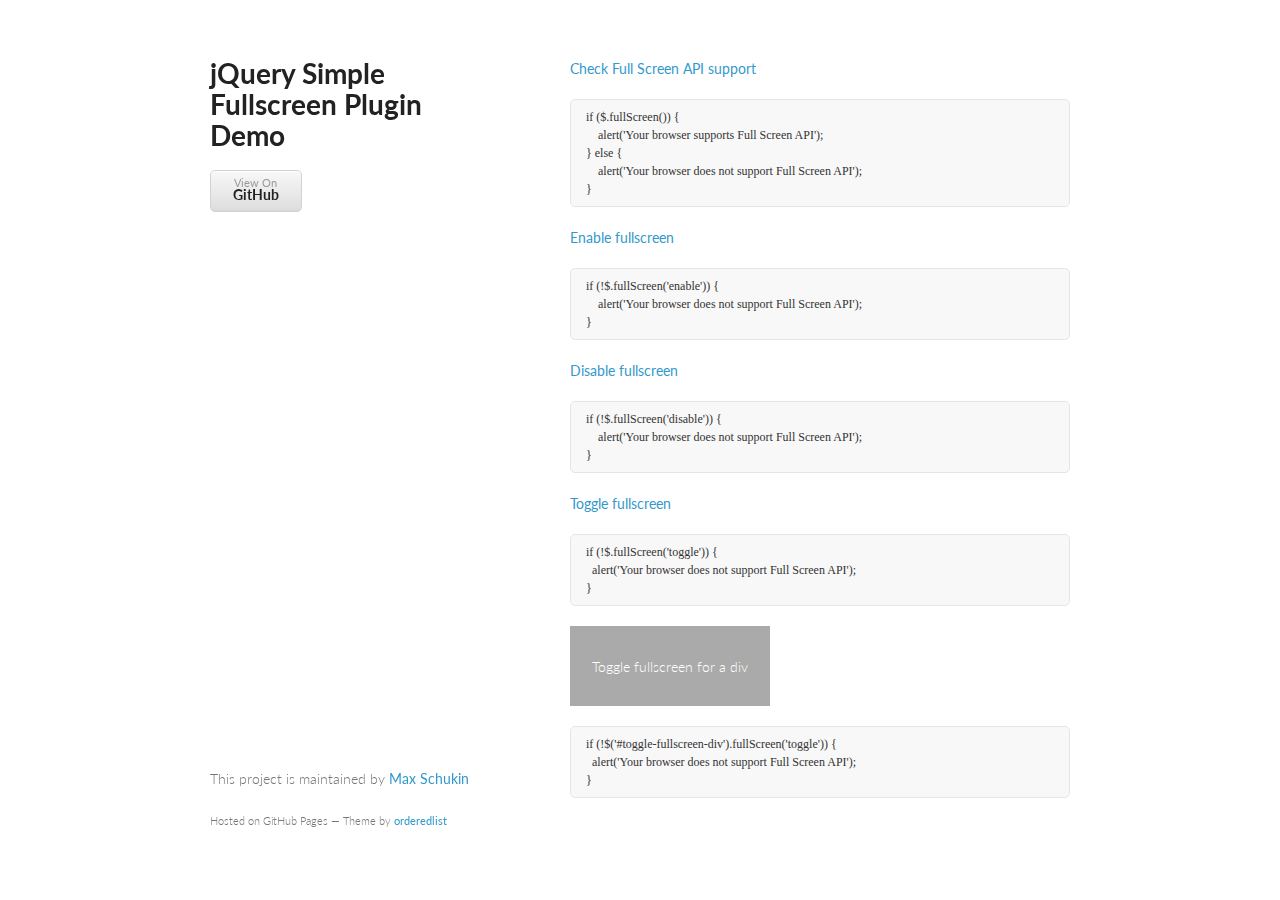
<file: index.html>
<!doctype html>
<html>
  <head>
    <meta charset="utf-8">
    <meta http-equiv="X-UA-Compatible" content="chrome=1">
    <title>jQuery Simple Fullscreen Plugin Demo</title>
    <link rel="stylesheet" href="stylesheets/styles.css">
    <link rel="stylesheet" href="stylesheets/pygment_trac.css">
    <meta name="viewport" content="width=device-width, initial-scale=1, user-scalable=no">
    <meta name="google-site-verification" content="E9n3cWxGTa8a_uKlfTa5cOXahX1bcuKfyHyzXw7EJ60" />
    <!--[if lt IE 9]>
    <script src="//html5shiv.googlecode.com/svn/trunk/html5.js"></script>
    <![endif]-->
  </head>
  <body>
    <div class="wrapper">
      <header>
        <h1>jQuery Simple Fullscreen Plugin Demo</h1>
        <ul>
          <li><a href="https://github.com/rumf/jQuery-fullscreen-plugin">View On <strong>GitHub</strong></a></li>
        </ul>
      </header>
      <section>
          <p>
            <a id="check-support" href="#">Check Full Screen API support</a>
            <pre>
if ($.fullScreen()) {
    alert('Your browser supports Full Screen API');
} else {
    alert('Your browser does not support Full Screen API');
}</pre>
          </p>
          <p>
            <a id="go-fullscreen" href="#">Enable fullscreen</a>
            <pre>
if (!$.fullScreen('enable')) {
    alert('Your browser does not support Full Screen API');
}</pre>
          </p>
          <p>
            <a id="go-normal" href="#">Disable fullscreen</a>
          <pre>
if (!$.fullScreen('disable')) {
    alert('Your browser does not support Full Screen API');
}</pre></p>
          <p>
            <a id="toggle-fullscreen" href="#">Toggle fullscreen</a>
          <pre>
if (!$.fullScreen('toggle')) {
  alert('Your browser does not support Full Screen API');
}</pre></p>
          <p>
            <div class="link" id="toggle-fullscreen-div">Toggle fullscreen for a div</div>
          <pre>
if (!$('#toggle-fullscreen-div').fullScreen('toggle')) {
  alert('Your browser does not support Full Screen API');
}</pre></p>

      </section>
      <footer>
        <p>This project is maintained by <a href="https://github.com/rumf">Max Schukin</a></p>
        <p><small>Hosted on GitHub Pages &mdash; Theme by <a href="https://github.com/orderedlist">orderedlist</a></small></p>
      </footer>
    </div>
    <script src="http://ajax.googleapis.com/ajax/libs/jquery/1.8.2/jquery.min.js"></script>
    <script src="javascripts/scale.fix.js"></script>
    <script src="javascripts/jquery.fullscreen-min.js"></script>
    <script type="text/javascript">
      $(function(){
        $('#check-support').on('click', function(){
          if ($.fullScreen()) {
            alert('Your browser supports Full Screen API');
          } else {
            alert('Your browser does not support Full Screen API');
          }
          return false;
        });

        $('#go-fullscreen').on('click', function(){
          if (!$.fullScreen('enable')) {
            alert('Your browser does not support Full Screen API');
          }
          return false;
        });

        $('#go-normal').on('click', function(){
          if (!$.fullScreen('disable')) {
            alert('Your browser does not support Full Screen API');
          }
          return false;
        });

        $('#toggle-fullscreen').on('click', function(){
          if (!$.fullScreen('toggle')) {
            alert('Your browser does not support Full Screen API');
          }
          return false;
        });

        $('#toggle-fullscreen-div').on('click', function(){
          if (!$(this).fullScreen('toggle')) {
            alert('Your browser does not support Full Screen API');
          }
        });
      });
    </script>
  </body>
</html>
</file>
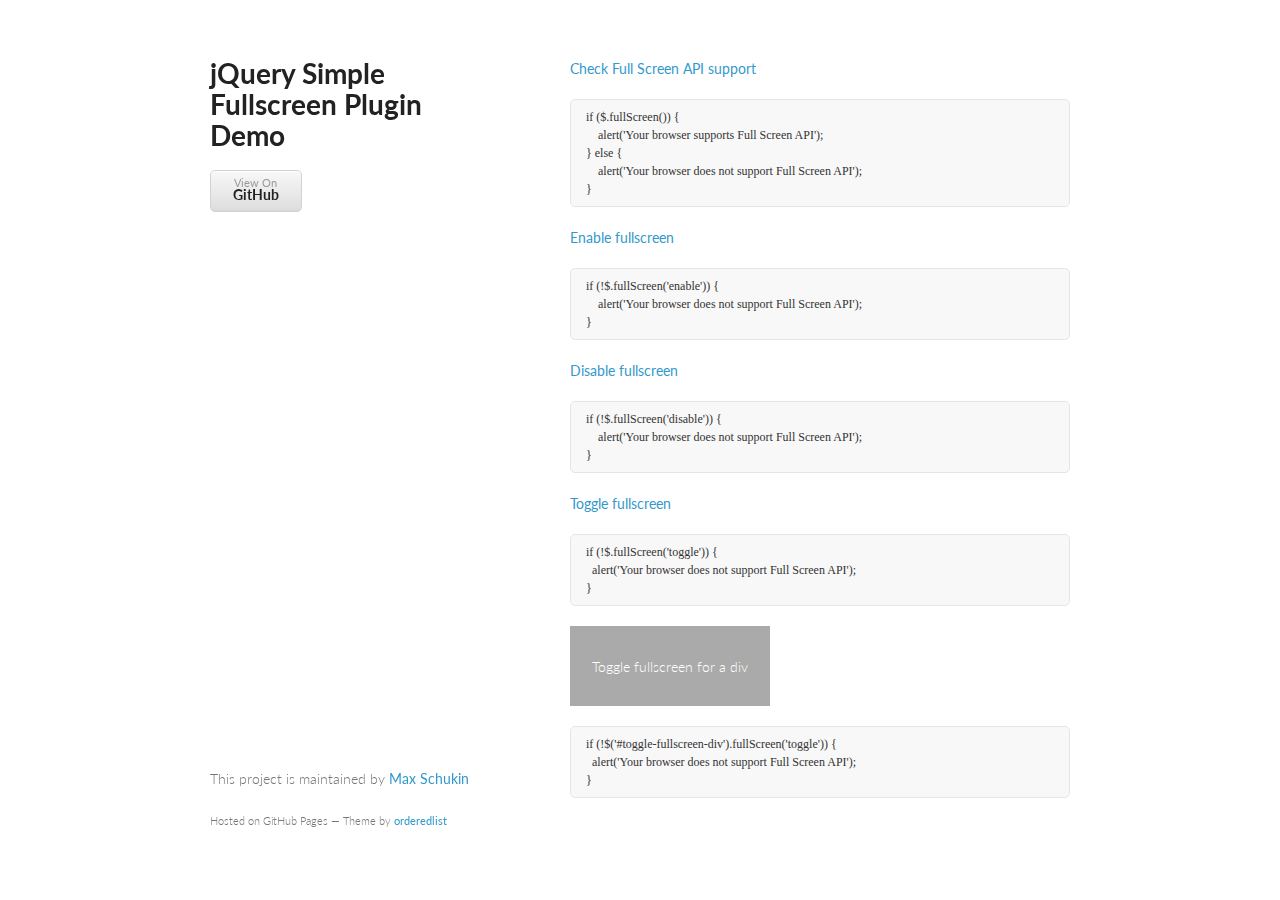
<file: demo/demo.html>
<!doctype html>
<html>
  <head>
    <meta charset="utf-8">
    <meta http-equiv="X-UA-Compatible" content="chrome=1">
    <title>jQuery Simple Fullscreen Plugin Demo</title>
    <link rel="stylesheet" href="stylesheets/styles.css">
    <link rel="stylesheet" href="stylesheets/pygment_trac.css">
    <meta name="viewport" content="width=device-width, initial-scale=1, user-scalable=no">
    <meta name="google-site-verification" content="E9n3cWxGTa8a_uKlfTa5cOXahX1bcuKfyHyzXw7EJ60" />
    <!--[if lt IE 9]>
    <script src="//html5shiv.googlecode.com/svn/trunk/html5.js"></script>
    <![endif]-->
  </head>
  <body>
    <div class="wrapper">
      <header>
        <h1>jQuery Simple Fullscreen Plugin Demo</h1>
        <ul>
          <li><a href="https://github.com/rumf/jQuery-fullscreen-plugin">View On <strong>GitHub</strong></a></li>
        </ul>
      </header>
      <section>
          <p>
            <a id="check-support" href="#">Check Full Screen API support</a>
            <pre>
if ($.fullScreen()) {
    alert('Your browser supports Full Screen API');
} else {
    alert('Your browser does not support Full Screen API');
}</pre>
          </p>
          <p>
            <a id="go-fullscreen" href="#">Enable fullscreen</a>
            <pre>
if (!$.fullScreen('enable')) {
    alert('Your browser does not support Full Screen API');
}</pre>
          </p>
          <p>
            <a id="go-normal" href="#">Disable fullscreen</a>
          <pre>
if (!$.fullScreen('disable')) {
    alert('Your browser does not support Full Screen API');
}</pre></p>
          <p>
            <a id="toggle-fullscreen" href="#">Toggle fullscreen</a>
          <pre>
if (!$.fullScreen('toggle')) {
  alert('Your browser does not support Full Screen API');
}</pre></p>
          <p>
            <div class="link" id="toggle-fullscreen-div">Toggle fullscreen for a div</div>
          <pre>
if (!$('#toggle-fullscreen-div').fullScreen('toggle')) {
  alert('Your browser does not support Full Screen API');
}</pre></p>

      </section>
      <footer>
        <p>This project is maintained by <a href="https://github.com/rumf">Max Schukin</a></p>
        <p><small>Hosted on GitHub Pages &mdash; Theme by <a href="https://github.com/orderedlist">orderedlist</a></small></p>
      </footer>
    </div>
    <script src="http://ajax.googleapis.com/ajax/libs/jquery/1.8.2/jquery.min.js"></script>
    <script src="javascripts/jquery.fullscreen-min.js"></script>
    <script type="text/javascript">
      $(function(){
        $('#check-support').on('click', function(){
          if ($.fullScreen()) {
            alert('Your browser supports Full Screen API');
          } else {
            alert('Your browser does not support Full Screen API');
          }
          return false;
        });

        $('#go-fullscreen').on('click', function(){
          if (!$.fullScreen('enable')) {
            alert('Your browser does not support Full Screen API');
          }
          return false;
        });

        $('#go-normal').on('click', function(){
          if (!$.fullScreen('disable')) {
            alert('Your browser does not support Full Screen API');
          }
          return false;
        });

        $('#toggle-fullscreen').on('click', function(){
          if (!$.fullScreen('toggle')) {
            alert('Your browser does not support Full Screen API');
          }
          return false;
        });

        $('#toggle-fullscreen-div').on('click', function(){
          if (!$(this).fullScreen('toggle')) {
            alert('Your browser does not support Full Screen API');
          }
        });
      });
    </script>
  </body>
</html>
</file>
<file: stylesheets/styles.css>
@import url(https://fonts.googleapis.com/css?family=Lato:300italic,700italic,300,700);

html {
  background: #fff;
}

body {
  padding:50px;
  font:14px/1.5 Lato, "Helvetica Neue", Helvetica, Arial, sans-serif;
  color:#777;
  font-weight:300;
}

h1, h2, h3, h4, h5, h6 {
  color:#222;
  margin:0 0 20px;
}

p, ul, ol, table, pre, dl {
  margin:0 0 20px;
}

h1, h2, h3 {
  line-height:1.1;
}

h1 {
  font-size:28px;
}

h2 {
  color:#393939;
}

h3, h4, h5, h6 {
  color:#494949;
}

a {
  color:#39c;
  font-weight:400;
  text-decoration:none;
  cursor:pointer;
}

a small {
  font-size:11px;
  color:#777;
  margin-top:-0.6em;
  display:block;
}

.wrapper {
  width:860px;
  margin:0 auto;
}

blockquote {
  border-left:1px solid #e5e5e5;
  margin:0;
  padding:0 0 0 20px;
  font-style:italic;
}

code, pre {
  font-family:Monaco, Bitstream Vera Sans Mono, Lucida Console, Terminal;
  color:#333;
  font-size:12px;
}

pre {
  padding:8px 15px;
  background: #f8f8f8;
  border-radius:5px;
  border:1px solid #e5e5e5;
  overflow-x: auto;
}

table {
  width:100%;
  border-collapse:collapse;
}

th, td {
  text-align:left;
  padding:5px 10px;
  border-bottom:1px solid #e5e5e5;
}

dt {
  color:#444;
  font-weight:700;
}

th {
  color:#444;
}

img {
  max-width:100%;
}

header {
  width:270px;
  float:left;
  position:fixed;
}

header ul {
  list-style:none;
  height:40px;

  padding:0;

  background: #eee;
  background: -moz-linear-gradient(top, #f8f8f8 0%, #dddddd 100%);
  background: -webkit-gradient(linear, left top, left bottom, color-stop(0%,#f8f8f8), color-stop(100%,#dddddd));
  background: -webkit-linear-gradient(top, #f8f8f8 0%,#dddddd 100%);
  background: -o-linear-gradient(top, #f8f8f8 0%,#dddddd 100%);
  background: -ms-linear-gradient(top, #f8f8f8 0%,#dddddd 100%);
  background: linear-gradient(top, #f8f8f8 0%,#dddddd 100%);

  border-radius:5px;
  border:1px solid #d2d2d2;
  box-shadow:inset #fff 0 1px 0, inset rgba(0,0,0,0.03) 0 -1px 0;
  width:90px;
}

header li {
  width:89px;
  float:left;
  height:40px;
}

header ul a {
  line-height:1;
  font-size:11px;
  color:#999;
  display:block;
  text-align:center;
  padding-top:6px;
  height:40px;
}

strong {
  color:#222;
  font-weight:700;
}

header ul li + li {
  width:88px;
  border-left:1px solid #fff;
}

header ul li + li + li {
  border-right:none;
  width:89px;
}

header ul a strong {
  font-size:14px;
  display:block;
  color:#222;
}

section {
  width:500px;
  float:right;
  padding-bottom:50px;
}

small {
  font-size:11px;
}

hr {
  border:0;
  background:#e5e5e5;
  height:1px;
  margin:0 0 20px;
}

footer {
  width:270px;
  float:left;
  position:fixed;
  bottom:50px;
}

#toggle-fullscreen-div {
  width:200px;
  height:50px;
  background-color:#aaa;
  color:#fff;
  text-align:center;
  padding-top:30px;
  margin-bottom:20px;
}

.link {
  cursor:pointer;
}

@media print, screen and (max-width: 960px) {

  div.wrapper {
    width:auto;
    margin:0;
  }

  header, section, footer {
    float:none;
    position:static;
    width:auto;
  }

  header {
    padding-right:320px;
  }

  section {
    border:1px solid #e5e5e5;
    border-width:1px 0;
    padding:20px 0;
    margin:0 0 20px;
  }

  header a small {
    display:inline;
  }

  header ul {
    position:absolute;
    right:50px;
    top:52px;
  }
}

@media print, screen and (max-width: 720px) {
  body {
    word-wrap:break-word;
  }

  header {
    padding:0;
  }

  header ul, header p.view {
    position:static;
  }

  pre, code {
    word-wrap:normal;
  }
}

@media print, screen and (max-width: 480px) {
  body {
    padding:15px;
  }

  header ul {
    display:none;
  }
}

@media print {
  body {
    padding:0.4in;
    font-size:12pt;
    color:#444;
  }
}
</file>
<file: stylesheets/pygment_trac.css>
.highlight  { background: #ffffff; }
.highlight .c { color: #999988; font-style: italic } /* Comment */
.highlight .err { color: #a61717; background-color: #e3d2d2 } /* Error */
.highlight .k { font-weight: bold } /* Keyword */
.highlight .o { font-weight: bold } /* Operator */
.highlight .cm { color: #999988; font-style: italic } /* Comment.Multiline */
.highlight .cp { color: #999999; font-weight: bold } /* Comment.Preproc */
.highlight .c1 { color: #999988; font-style: italic } /* Comment.Single */
.highlight .cs { color: #999999; font-weight: bold; font-style: italic } /* Comment.Special */
.highlight .gd { color: #000000; background-color: #ffdddd } /* Generic.Deleted */
.highlight .gd .x { color: #000000; background-color: #ffaaaa } /* Generic.Deleted.Specific */
.highlight .ge { font-style: italic } /* Generic.Emph */
.highlight .gr { color: #aa0000 } /* Generic.Error */
.highlight .gh { color: #999999 } /* Generic.Heading */
.highlight .gi { color: #000000; background-color: #ddffdd } /* Generic.Inserted */
.highlight .gi .x { color: #000000; background-color: #aaffaa } /* Generic.Inserted.Specific */
.highlight .go { color: #888888 } /* Generic.Output */
.highlight .gp { color: #555555 } /* Generic.Prompt */
.highlight .gs { font-weight: bold } /* Generic.Strong */
.highlight .gu { color: #800080; font-weight: bold; } /* Generic.Subheading */
.highlight .gt { color: #aa0000 } /* Generic.Traceback */
.highlight .kc { font-weight: bold } /* Keyword.Constant */
.highlight .kd { font-weight: bold } /* Keyword.Declaration */
.highlight .kn { font-weight: bold } /* Keyword.Namespace */
.highlight .kp { font-weight: bold } /* Keyword.Pseudo */
.highlight .kr { font-weight: bold } /* Keyword.Reserved */
.highlight .kt { color: #445588; font-weight: bold } /* Keyword.Type */
.highlight .m { color: #009999 } /* Literal.Number */
.highlight .s { color: #d14 } /* Literal.String */
.highlight .na { color: #008080 } /* Name.Attribute */
.highlight .nb { color: #0086B3 } /* Name.Builtin */
.highlight .nc { color: #445588; font-weight: bold } /* Name.Class */
.highlight .no { color: #008080 } /* Name.Constant */
.highlight .ni { color: #800080 } /* Name.Entity */
.highlight .ne { color: #990000; font-weight: bold } /* Name.Exception */
.highlight .nf { color: #990000; font-weight: bold } /* Name.Function */
.highlight .nn { color: #555555 } /* Name.Namespace */
.highlight .nt { color: #000080 } /* Name.Tag */
.highlight .nv { color: #008080 } /* Name.Variable */
.highlight .ow { font-weight: bold } /* Operator.Word */
.highlight .w { color: #bbbbbb } /* Text.Whitespace */
.highlight .mf { color: #009999 } /* Literal.Number.Float */
.highlight .mh { color: #009999 } /* Literal.Number.Hex */
.highlight .mi { color: #009999 } /* Literal.Number.Integer */
.highlight .mo { color: #009999 } /* Literal.Number.Oct */
.highlight .sb { color: #d14 } /* Literal.String.Backtick */
.highlight .sc { color: #d14 } /* Literal.String.Char */
.highlight .sd { color: #d14 } /* Literal.String.Doc */
.highlight .s2 { color: #d14 } /* Literal.String.Double */
.highlight .se { color: #d14 } /* Literal.String.Escape */
.highlight .sh { color: #d14 } /* Literal.String.Heredoc */
.highlight .si { color: #d14 } /* Literal.String.Interpol */
.highlight .sx { color: #d14 } /* Literal.String.Other */
.highlight .sr { color: #009926 } /* Literal.String.Regex */
.highlight .s1 { color: #d14 } /* Literal.String.Single */
.highlight .ss { color: #990073 } /* Literal.String.Symbol */
.highlight .bp { color: #999999 } /* Name.Builtin.Pseudo */
.highlight .vc { color: #008080 } /* Name.Variable.Class */
.highlight .vg { color: #008080 } /* Name.Variable.Global */
.highlight .vi { color: #008080 } /* Name.Variable.Instance */
.highlight .il { color: #009999 } /* Literal.Number.Integer.Long */

.type-csharp .highlight .k { color: #0000FF }
.type-csharp .highlight .kt { color: #0000FF }
.type-csharp .highlight .nf { color: #000000; font-weight: normal }
.type-csharp .highlight .nc { color: #2B91AF }
.type-csharp .highlight .nn { color: #000000 }
.type-csharp .highlight .s { color: #A31515 }
.type-csharp .highlight .sc { color: #A31515 }
</file>
<file: demo/stylesheets/styles.css>
@import url(https://fonts.googleapis.com/css?family=Lato:300italic,700italic,300,700);

html {
  background: #fff;
}

body {
  padding:50px;
  font:14px/1.5 Lato, "Helvetica Neue", Helvetica, Arial, sans-serif;
  color:#777;
  font-weight:300;
}

h1, h2, h3, h4, h5, h6 {
  color:#222;
  margin:0 0 20px;
}

p, ul, ol, table, pre, dl {
  margin:0 0 20px;
}

h1, h2, h3 {
  line-height:1.1;
}

h1 {
  font-size:28px;
}

h2 {
  color:#393939;
}

h3, h4, h5, h6 {
  color:#494949;
}

a {
  color:#39c;
  font-weight:400;
  text-decoration:none;
  cursor:pointer;
}

a small {
  font-size:11px;
  color:#777;
  margin-top:-0.6em;
  display:block;
}

.wrapper {
  width:860px;
  margin:0 auto;
}

blockquote {
  border-left:1px solid #e5e5e5;
  margin:0;
  padding:0 0 0 20px;
  font-style:italic;
}

code, pre {
  font-family:Monaco, Bitstream Vera Sans Mono, Lucida Console, Terminal;
  color:#333;
  font-size:12px;
}

pre {
  padding:8px 15px;
  background: #f8f8f8;
  border-radius:5px;
  border:1px solid #e5e5e5;
  overflow-x: auto;
}

table {
  width:100%;
  border-collapse:collapse;
}

th, td {
  text-align:left;
  padding:5px 10px;
  border-bottom:1px solid #e5e5e5;
}

dt {
  color:#444;
  font-weight:700;
}

th {
  color:#444;
}

img {
  max-width:100%;
}

header {
  width:270px;
  float:left;
  position:fixed;
}

header ul {
  list-style:none;
  height:40px;

  padding:0;

  background: #eee;
  background: -moz-linear-gradient(top, #f8f8f8 0%, #dddddd 100%);
  background: -webkit-gradient(linear, left top, left bottom, color-stop(0%,#f8f8f8), color-stop(100%,#dddddd));
  background: -webkit-linear-gradient(top, #f8f8f8 0%,#dddddd 100%);
  background: -o-linear-gradient(top, #f8f8f8 0%,#dddddd 100%);
  background: -ms-linear-gradient(top, #f8f8f8 0%,#dddddd 100%);
  background: linear-gradient(top, #f8f8f8 0%,#dddddd 100%);

  border-radius:5px;
  border:1px solid #d2d2d2;
  box-shadow:inset #fff 0 1px 0, inset rgba(0,0,0,0.03) 0 -1px 0;
  width:90px;
}

header li {
  width:89px;
  float:left;
  height:40px;
}

header ul a {
  line-height:1;
  font-size:11px;
  color:#999;
  display:block;
  text-align:center;
  padding-top:6px;
  height:40px;
}

strong {
  color:#222;
  font-weight:700;
}

header ul li + li {
  width:88px;
  border-left:1px solid #fff;
}

header ul li + li + li {
  border-right:none;
  width:89px;
}

header ul a strong {
  font-size:14px;
  display:block;
  color:#222;
}

section {
  width:500px;
  float:right;
  padding-bottom:50px;
}

small {
  font-size:11px;
}

hr {
  border:0;
  background:#e5e5e5;
  height:1px;
  margin:0 0 20px;
}

footer {
  width:270px;
  float:left;
  position:fixed;
  bottom:50px;
}

#toggle-fullscreen-div {
  width:200px;
  height:50px;
  background-color:#aaa;
  color:#fff;
  text-align:center;
  padding-top:30px;
  margin-bottom:20px;
}

.link {
  cursor:pointer;
}

@media print, screen and (max-width: 960px) {

  div.wrapper {
    width:auto;
    margin:0;
  }

  header, section, footer {
    float:none;
    position:static;
    width:auto;
  }

  header {
    padding-right:320px;
  }

  section {
    border:1px solid #e5e5e5;
    border-width:1px 0;
    padding:20px 0;
    margin:0 0 20px;
  }

  header a small {
    display:inline;
  }

  header ul {
    position:absolute;
    right:50px;
    top:52px;
  }
}

@media print, screen and (max-width: 720px) {
  body {
    word-wrap:break-word;
  }

  header {
    padding:0;
  }

  header ul, header p.view {
    position:static;
  }

  pre, code {
    word-wrap:normal;
  }
}

@media print, screen and (max-width: 480px) {
  body {
    padding:15px;
  }

  header ul {
    display:none;
  }
}

@media print {
  body {
    padding:0.4in;
    font-size:12pt;
    color:#444;
  }
}
</file>
<file: demo/stylesheets/pygment_trac.css>
.highlight  { background: #ffffff; }
.highlight .c { color: #999988; font-style: italic } /* Comment */
.highlight .err { color: #a61717; background-color: #e3d2d2 } /* Error */
.highlight .k { font-weight: bold } /* Keyword */
.highlight .o { font-weight: bold } /* Operator */
.highlight .cm { color: #999988; font-style: italic } /* Comment.Multiline */
.highlight .cp { color: #999999; font-weight: bold } /* Comment.Preproc */
.highlight .c1 { color: #999988; font-style: italic } /* Comment.Single */
.highlight .cs { color: #999999; font-weight: bold; font-style: italic } /* Comment.Special */
.highlight .gd { color: #000000; background-color: #ffdddd } /* Generic.Deleted */
.highlight .gd .x { color: #000000; background-color: #ffaaaa } /* Generic.Deleted.Specific */
.highlight .ge { font-style: italic } /* Generic.Emph */
.highlight .gr { color: #aa0000 } /* Generic.Error */
.highlight .gh { color: #999999 } /* Generic.Heading */
.highlight .gi { color: #000000; background-color: #ddffdd } /* Generic.Inserted */
.highlight .gi .x { color: #000000; background-color: #aaffaa } /* Generic.Inserted.Specific */
.highlight .go { color: #888888 } /* Generic.Output */
.highlight .gp { color: #555555 } /* Generic.Prompt */
.highlight .gs { font-weight: bold } /* Generic.Strong */
.highlight .gu { color: #800080; font-weight: bold; } /* Generic.Subheading */
.highlight .gt { color: #aa0000 } /* Generic.Traceback */
.highlight .kc { font-weight: bold } /* Keyword.Constant */
.highlight .kd { font-weight: bold } /* Keyword.Declaration */
.highlight .kn { font-weight: bold } /* Keyword.Namespace */
.highlight .kp { font-weight: bold } /* Keyword.Pseudo */
.highlight .kr { font-weight: bold } /* Keyword.Reserved */
.highlight .kt { color: #445588; font-weight: bold } /* Keyword.Type */
.highlight .m { color: #009999 } /* Literal.Number */
.highlight .s { color: #d14 } /* Literal.String */
.highlight .na { color: #008080 } /* Name.Attribute */
.highlight .nb { color: #0086B3 } /* Name.Builtin */
.highlight .nc { color: #445588; font-weight: bold } /* Name.Class */
.highlight .no { color: #008080 } /* Name.Constant */
.highlight .ni { color: #800080 } /* Name.Entity */
.highlight .ne { color: #990000; font-weight: bold } /* Name.Exception */
.highlight .nf { color: #990000; font-weight: bold } /* Name.Function */
.highlight .nn { color: #555555 } /* Name.Namespace */
.highlight .nt { color: #000080 } /* Name.Tag */
.highlight .nv { color: #008080 } /* Name.Variable */
.highlight .ow { font-weight: bold } /* Operator.Word */
.highlight .w { color: #bbbbbb } /* Text.Whitespace */
.highlight .mf { color: #009999 } /* Literal.Number.Float */
.highlight .mh { color: #009999 } /* Literal.Number.Hex */
.highlight .mi { color: #009999 } /* Literal.Number.Integer */
.highlight .mo { color: #009999 } /* Literal.Number.Oct */
.highlight .sb { color: #d14 } /* Literal.String.Backtick */
.highlight .sc { color: #d14 } /* Literal.String.Char */
.highlight .sd { color: #d14 } /* Literal.String.Doc */
.highlight .s2 { color: #d14 } /* Literal.String.Double */
.highlight .se { color: #d14 } /* Literal.String.Escape */
.highlight .sh { color: #d14 } /* Literal.String.Heredoc */
.highlight .si { color: #d14 } /* Literal.String.Interpol */
.highlight .sx { color: #d14 } /* Literal.String.Other */
.highlight .sr { color: #009926 } /* Literal.String.Regex */
.highlight .s1 { color: #d14 } /* Literal.String.Single */
.highlight .ss { color: #990073 } /* Literal.String.Symbol */
.highlight .bp { color: #999999 } /* Name.Builtin.Pseudo */
.highlight .vc { color: #008080 } /* Name.Variable.Class */
.highlight .vg { color: #008080 } /* Name.Variable.Global */
.highlight .vi { color: #008080 } /* Name.Variable.Instance */
.highlight .il { color: #009999 } /* Literal.Number.Integer.Long */

.type-csharp .highlight .k { color: #0000FF }
.type-csharp .highlight .kt { color: #0000FF }
.type-csharp .highlight .nf { color: #000000; font-weight: normal }
.type-csharp .highlight .nc { color: #2B91AF }
.type-csharp .highlight .nn { color: #000000 }
.type-csharp .highlight .s { color: #A31515 }
.type-csharp .highlight .sc { color: #A31515 }
</file>
